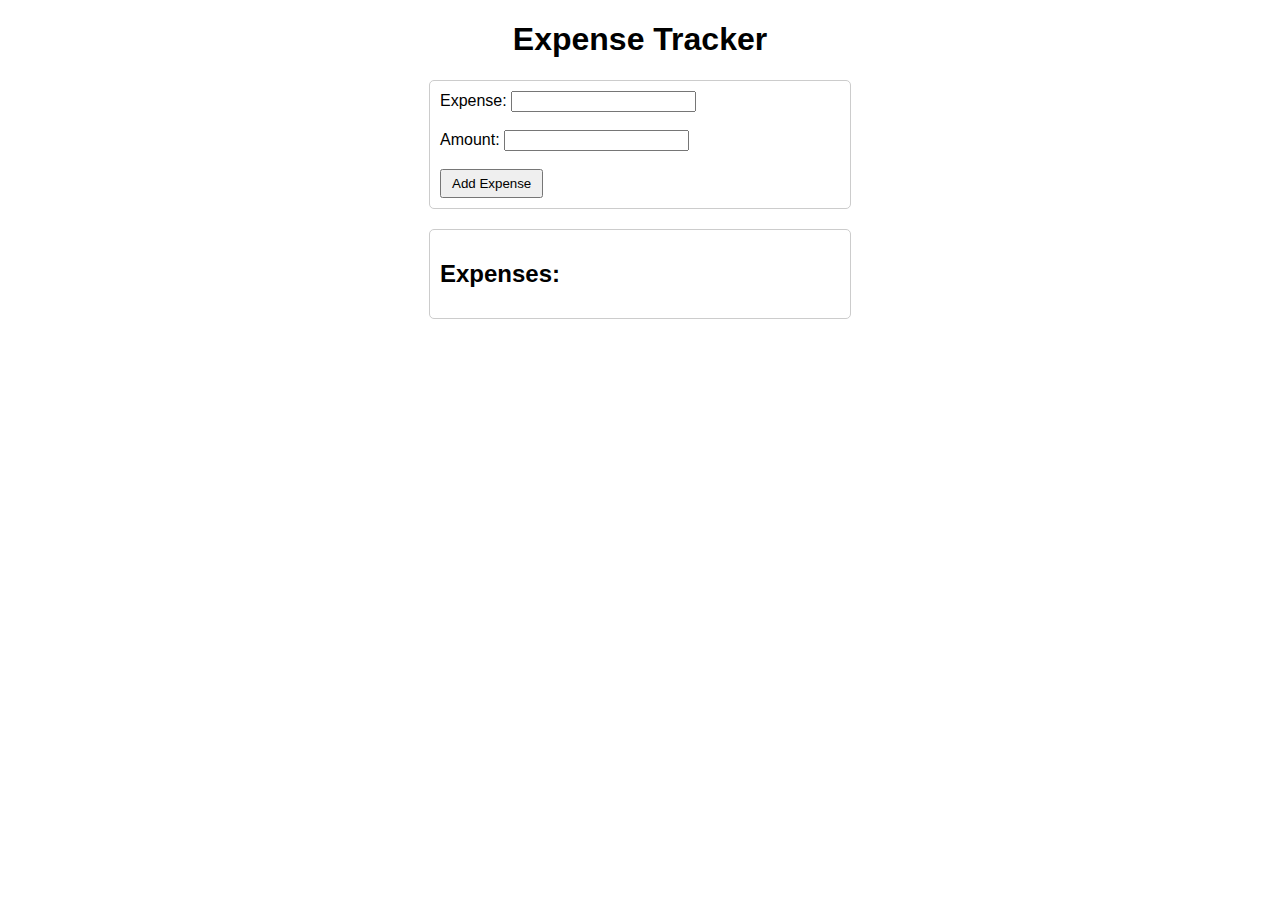
<file: Task_02/index.html>
<!DOCTYPE html>
<html lang="en">
<head>
    <meta charset="UTF-8">
    <meta name="viewport" content="width=device-width, initial-scale=1.0">
    <title>Expense Tracker</title>
    <style>
        body {
            font-family: Arial, sans-serif;
            margin: 20px;
        }

        h1 {
            text-align: center;
        }

        #expense-form {
            max-width: 400px;
            margin: 20px auto;
            padding: 10px;
            border: 1px solid #ccc;
            border-radius: 5px;
            align-content: center;
        }

        #expenses-list {
            max-width: 400px;
            margin: 20px auto;
            padding: 10px;
            border: 1px solid #ccc;
            border-radius: 5px;
        }

        ul {
            list-style-type: none;
            padding: 0;
        }

        li {
            margin-bottom: 10px;
        }

        button {
            padding: 5px 10px;
            margin-right: 5px;
            cursor: pointer;
        }
    </style>
</head>
<body>
    <h1>Expense Tracker</h1>

    <div id="expense-form">
        <label for="expense">Expense:</label>
        <input type="text" id="expense" required><br><br>
        <label for="amount">Amount:</label>
        <input type="number" id="amount" required><br><br>
        <button onclick="addExpense()">Add Expense</button>
    </div>

    <div id="expenses-list">
        <h2>Expenses:</h2>
        <ul id="expenses">
            <!-- Expenses will be displayed here -->
        </ul>
    </div>

    <script>
        // Function to add an expense
        function addExpense() {
            var expenseName = document.getElementById('expense').value;
            var expenseAmount = document.getElementById('amount').value;

            if (expenseName && expenseAmount) {
                // Create a new expense object
                var expense = {
                    name: expenseName,
                    amount: parseFloat(expenseAmount)
                };

                // Get existing expenses from local storage
                var expenses = JSON.parse(localStorage.getItem('expenses')) || [];

                // Add the new expense
                expenses.push(expense);

                // Save the updated expenses to local storage
                localStorage.setItem('expenses', JSON.stringify(expenses));

                // Update the displayed expenses
                displayExpenses();

                // Clear the input fields
                document.getElementById('expense').value = '';
                document.getElementById('amount').value = '';
            }
        }

        // Function to display expenses
        function displayExpenses() {
            var expensesList = document.getElementById('expenses');
            var expenses = JSON.parse(localStorage.getItem('expenses')) || [];

            // Clear the existing list
            expensesList.innerHTML = '';

            // Display each expense
            expenses.forEach(function(expense, index) {
                var li = document.createElement('li');
                li.innerHTML = `<span>${expense.name}: $${expense.amount.toFixed(2)}</span>
                                <button onclick="editExpense(${index})">Edit</button>
                                <button onclick="deleteExpense(${index})">Delete</button>`;
                expensesList.appendChild(li);
            });
        }

        // Function to edit an expense
        function editExpense(index) {
            var expenses = JSON.parse(localStorage.getItem('expenses')) || [];
            var updatedName = prompt('Enter the updated expense name:', expenses[index].name);
            var updatedAmount = prompt('Enter the updated expense amount:', expenses[index].amount);

            if (updatedName !== null && updatedAmount !== null) {
                expenses[index].name = updatedName;
                expenses[index].amount = parseFloat(updatedAmount);

                // Save the updated expenses to local storage
                localStorage.setItem('expenses', JSON.stringify(expenses));

                // Update the displayed expenses
                displayExpenses();
            }
        }

        // Function to delete an expense
        function deleteExpense(index) {
            var expenses = JSON.parse(localStorage.getItem('expenses')) || [];

            // Remove the expense at the specified index
            expenses.splice(index, 1);

            // Save the updated expenses to local storage
            localStorage.setItem('expenses', JSON.stringify(expenses));

            // Update the displayed expenses
            displayExpenses();
        }

        // Initial display of expenses
        displayExpenses();
    </script>
</body>
</html>
</file>
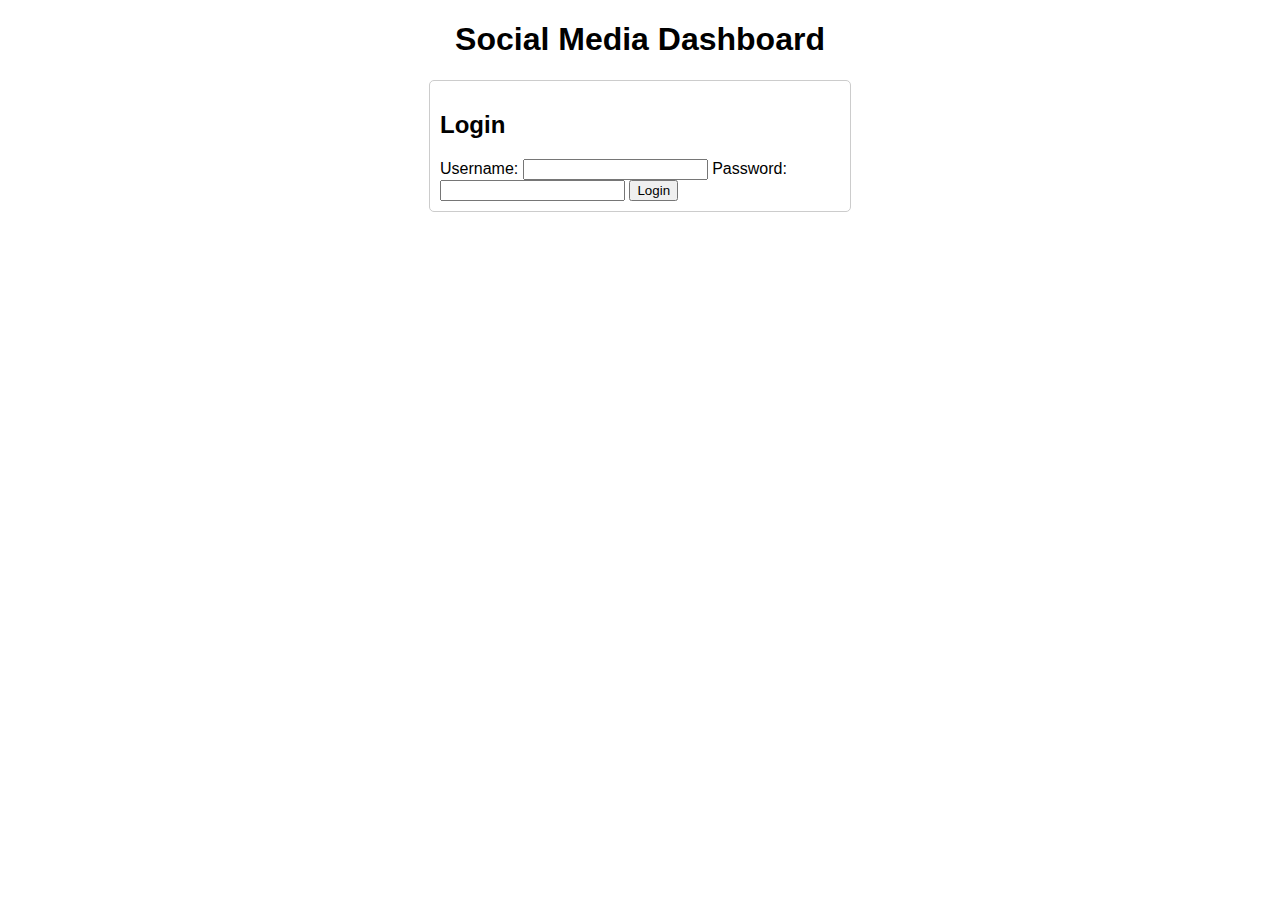
<file: Task_03/index.html>
<!DOCTYPE html>
<html lang="en">
<head>
    <meta charset="UTF-8">
    <meta name="viewport" content="width=device-width, initial-scale=1.0">
    <title>Social Media Dashboard</title>
    <style>
        body {
            font-family: Arial, sans-serif;
            margin: 20px;
        }

        h1 {
            text-align: center;
        }

        #login-form {
            max-width: 400px;
            margin: 20px auto;
            padding: 10px;
            border: 1px solid #ccc;
            border-radius: 5px;
        }

        #dashboard {
            max-width: 800px;
            margin: 20px auto;
            padding: 20px;
            border: 1px solid #ccc;
            border-radius: 5px;
        }

        #feeds {
            display: flex;
            flex-wrap: wrap;
            justify-content: space-around;
            margin-top: 20px;
        }

        .social-feed {
            max-width: 300px;
            margin: 10px;
            padding: 10px;
            border: 1px solid #ccc;
            border-radius: 5px;
        }
    </style>
</head>
<body>
    <h1>Social Media Dashboard</h1>

    <div id="login-form">
        <h2>Login</h2>
        <label for="username">Username:</label>
        <input type="text" id="username" required>
        <label for="password">Password:</label>
        <input type="password" id="password" required>
        <button onclick="login()">Login</button>
    </div>

    <div id="dashboard" style="display: none;">
        <h2>Welcome, <span id="user"></span>!</h2>
        <div id="feeds"></div>
    </div>

    <script>
        function login() {
            var username = document.getElementById('username').value;
            var password = document.getElementById('password').value;

            // Perform authentication (this is just a static example)
            if (username === 'demo' && password === 'demo') {
                document.getElementById('login-form').style.display = 'none';
                document.getElementById('dashboard').style.display = 'block';
                document.getElementById('user').innerText = username;
                loadFeeds();
            } else {
                alert('Invalid credentials. Please try again.');
            }
        }

        function loadFeeds() {
            // This is a static example. In a real application, you would fetch data from social media APIs.
            var feeds = [
                { platform: 'Twitter', content: 'Sample tweet 1' },
                { platform: 'Instagram', content: 'Sample Instagram post 1' },
                { platform: 'Facebook', content: 'Sample Facebook post 1' }
            ];

            var feedsContainer = document.getElementById('feeds');
            feedsContainer.innerHTML = '';

            feeds.forEach(function(feed) {
                var feedElement = document.createElement('div');
                feedElement.classList.add('social-feed');
                feedElement.innerHTML = `<h3>${feed.platform}</h3>
                                         <p>${feed.content}</p>`;
                feedsContainer.appendChild(feedElement);
            });
        }
    </script>
</body>
</html>
</file>
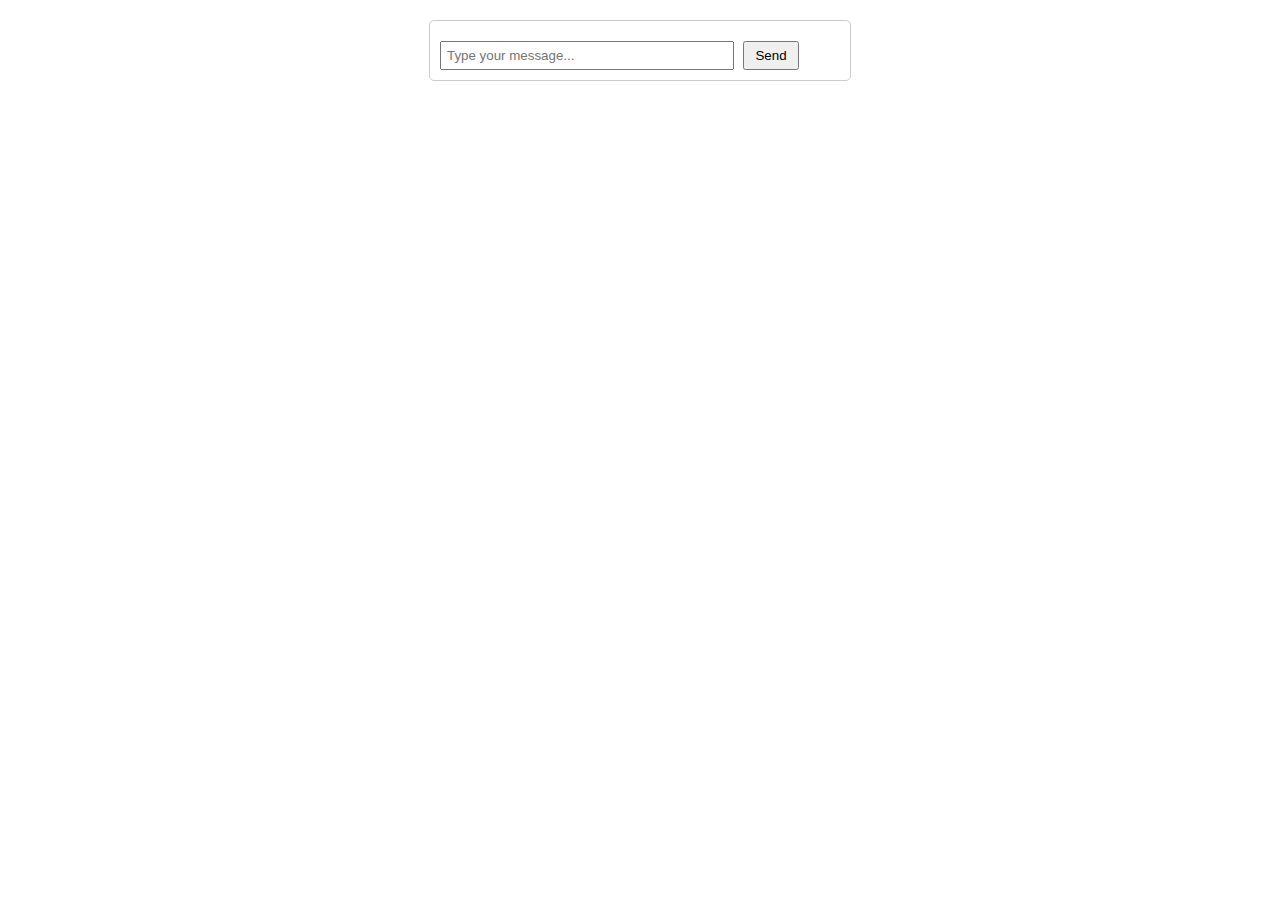
<file: Task_04/index.html>
<!DOCTYPE html>
<html lang="en">
<head>
    <meta charset="UTF-8">
    <meta name="viewport" content="width=device-width, initial-scale=1.0">
    <title>ChatGPT Web App</title>
    <link rel="stylesheet" href="style.css">
</head>
<body>
    <div id="chat-container">
        <div id="chat-output"></div>
        <input type="text" id="chat-input" placeholder="Type your message...">
        <button onclick="sendMessage()">Send</button>
    </div>

    <script>
        const ws = new WebSocket('ws://localhost:3000');

        ws.addEventListener('open', (event) => {
            console.log('WebSocket connection opened:', event);
        });

        ws.addEventListener('message', (event) => {
            const chatOutput = document.getElementById('chat-output');
            chatOutput.innerHTML += `<p>${event.data}</p>`;
        });

        function sendMessage() {
            const chatInput = document.getElementById('chat-input');
            const message = chatInput.value.trim();

            if (message !== '') {
                ws.send(message);
                chatInput.value = '';
            }
        }
    </script>
    <script src="script.js"></script>
</body>
</html>
</file>
<file: Task_04/style.css>
body {
    font-family: Arial, sans-serif;
    margin: 20px;
}

#chat-container {
    max-width: 400px;
    margin: 20px auto;
    padding: 10px;
    border: 1px solid #ccc;
    border-radius: 5px;
}

#chat-output {
    max-height: 200px;
    overflow-y: auto;
    margin-bottom: 10px;
}

#chat-input {
    width: 70%;
    padding: 5px;
    margin-right: 5px;
}

button {
    padding: 5px 10px;
    cursor: pointer;
}
</file>
